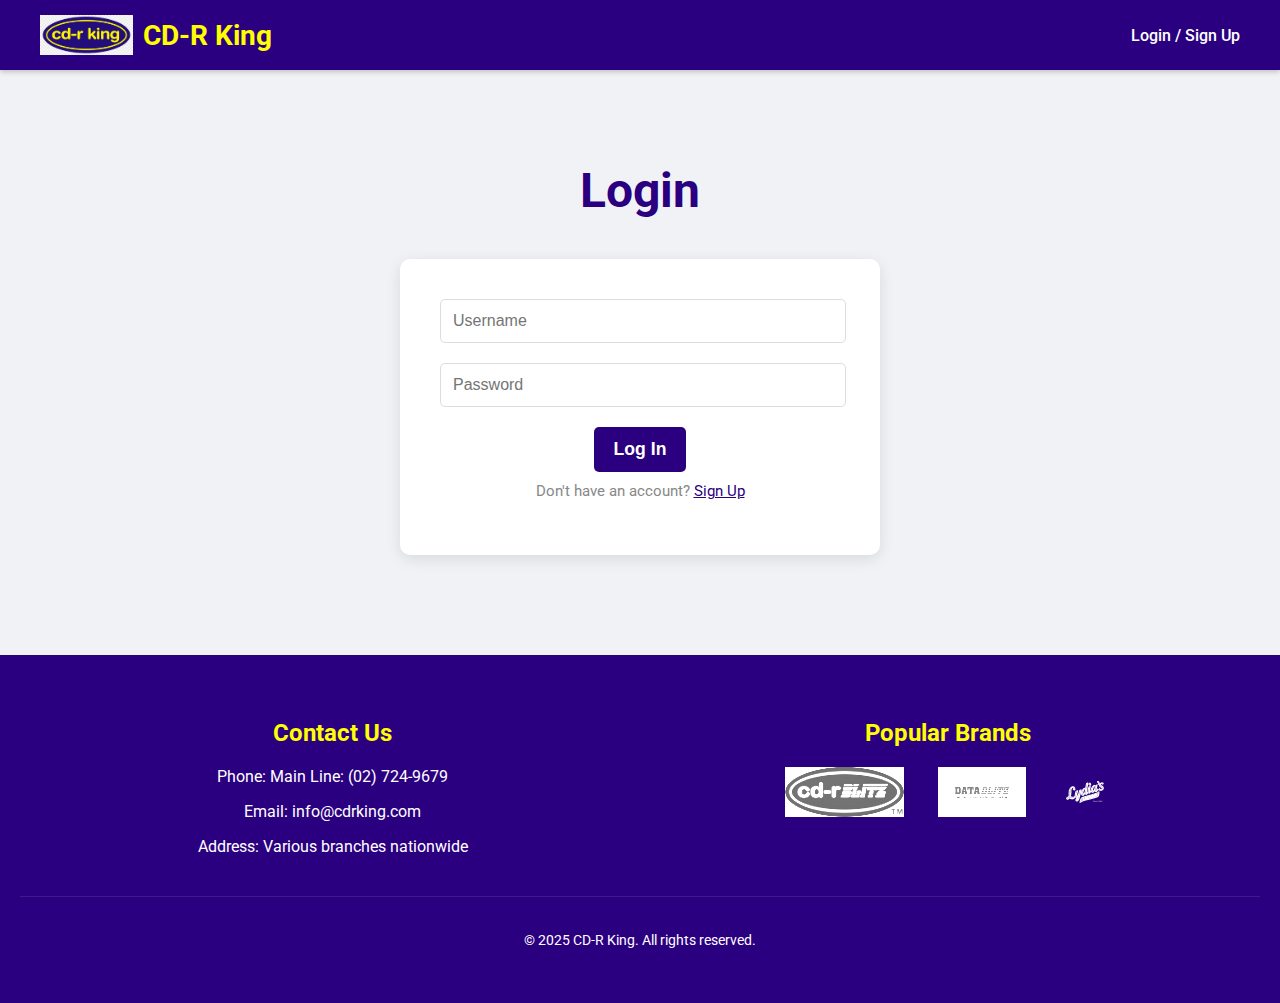
<file: index.html>
<!DOCTYPE html>
<html lang="en">
<head>
    <meta charset="UTF-8" />
    <title>CD-R King - Your Digital Needs Hub</title>
    <meta name="viewport" content="width=device-width, initial-scale=1.0" />
    <link href="https://fonts.googleapis.com/css2?family=Roboto:wght@400;500;700&display=swap" rel="stylesheet" />
    <link rel="stylesheet" href="style.css" />
</head>

<body>
    <nav id="mainNav">
        <div class="nav-container">
            <div class="logo">
                <img src="image_319ffe.png" alt="CD-R King Logo" /> CD-R King
            </div>
            <div class="nav-links" id="navLinks">
                <a href="javascript:void(0);" onclick="navigateTo('home')" class="logged-in-link">Home</a>
                <a href="javascript:void(0);" onclick="navigateTo('shop')" class="logged-in-link">Shop</a>
                <a href="javascript:void(0);" onclick="navigateTo('categories')" class="logged-in-link">Categories</a>
                <a href="javascript:void(0);" onclick="navigateTo('about')" class="logged-in-link">About Us</a>
                <a href="javascript:void(0);" onclick="navigateTo('cart')" class="logged-in-link">🛒 Cart</a>
                <a id="logoutBtn" href="javascript:void(0);" onclick="logout()" class="logged-in-link" style="display:none;">Logout</a>
            </div>
            <div id="authNavContainer" style="display:none;">
                <a id="authLink" href="javascript:void(0);" onclick="navigateTo('auth')" style="color:#fff; text-decoration:none; margin-left:25px; font-weight:500;">Login / Sign Up</a>
            </div>
        </div>
    </nav>

    <section id="auth">
        <h1 id="authTitle">Login</h1>
        <form onsubmit="return handleAuth()" id="authForm">
            <input type="text" id="authUser" placeholder="Username" required />
            <input type="password" id="authPass" placeholder="Password" required />
            <input type="submit" id="authSubmit" value="Log In" />
            <p style="margin-top: 10px; font-size: 15px; color: #888;">
                <span id="toggleText">Don't have an account?</span>
                <a href="javascript:void(0);" onclick="toggleAuthMode()" style="color:#2B0080; text-decoration: underline;" id="toggleLink">Sign Up</a>
            </p>
        </form>
    </section>

    <footer class="site-footer">
        <div class="footer-content">
            <div class="footer-info">
                <h3>Contact Us</h3>
                <p>Phone: <a href="tel:+6329958721424">Main Line: (02) 724-9679</a></p>
                <p>Email: <a href="mailto:info@cdrking.com">info@cdrking.com</a></p>
                <p>Address: Various branches nationwide</p>
            </div>

            <div class="footer-brands">
                <h3>Popular Brands</h3>
                <div class="brand-logos">
                    <img src="cd-rblitz.jpg" alt="Brand Sponsor" />
                    <img src="datablitz.jpg" alt="Brand Sponsor" />
                    <img src="Lydias.png" alt="Brand Sponsor" />
                </div>
            </div>
        </div>
        <div class="footer-bottom">
            <p>&copy; 2025 CD-R King. All rights reserved.</p>
        </div>
    </footer>

    <script src="script.js"></script>
</body>
</html>
</file>
<file: style.css>
/* General Body and HTML */
body {
    font-family: 'Roboto', sans-serif;
    margin: 0;
    background-color: #f0f2f5; /* Light grey background for overall page */
    color: #333;
}

/* Header/Navigation */
nav {
    background-color: #2B0080; /* Dark Royal Blue from logo */
    padding: 15px 0;
    color: #fff;
    box-shadow: 0 2px 5px rgba(0,0,0,0.2);
}

.nav-container {
    display: flex;
    justify-content: space-between;
    align-items: center;
    max-width: 1200px;
    margin: 0 auto;
    padding: 0 20px;
}

.logo {
    font-size: 28px;
    font-weight: 700;
    color: #FFFF00; /* Bright Yellow */
    display: flex;
    align-items: center;
}

.logo img {
    height: 40px; /* Adjust as needed for the logo */
    margin-right: 10px;
}

.nav-links a {
    color: #fff;
    text-decoration: none;
    margin-left: 25px;
    font-weight: 500;
    transition: color 0.3s ease;
}

.nav-links a:hover {
    color: #FFFF00; /* Yellow on hover */
}

/* Sections */
section {
    padding: 60px 20px;
    max-width: 1200px;
    margin: 0 auto;
    text-align: center;
}

section h1 {
    color: #2B0080; /* Dark Royal Blue */
    margin-bottom: 30px;
    font-size: 3em;
}

/* Home Section - Product Grid Adaptation */
.home-content-grid {
    display: grid;
    grid-template-columns: repeat(auto-fit, minmax(300px, 1fr));
    gap: 30px;
    margin-top: 40px;
}

.content-section {
    background-color: #fff;
    border-radius: 10px;
    padding: 30px;
    box-shadow: 0 4px 15px rgba(0,0,0,0.1);
}

.content-section h2 {
    color: #2B0080; /* Dark Royal Blue */
    margin-bottom: 25px;
    font-size: 2em;
}

.product-grid, .feature-grid { /* Renamed from feature-grid to product-grid */
    display: grid;
    grid-template-columns: repeat(auto-fit, minmax(200px, 1fr));
    gap: 20px;
}

.product-card { /* Renamed from feature-card to product-card */
    background-color: #f9f9f9;
    border-radius: 8px;
    padding: 20px;
    text-align: left;
    box-shadow: 0 2px 8px rgba(0,0,0,0.05);
    transition: transform 0.2s ease;
}

.product-card:hover {
    transform: translateY(-5px);
}

.product-card h3 {
    color: #2B0080;
    margin-bottom: 10px;
    font-size: 1.5em;
}

.product-card p {
    color: #555;
    font-size: 0.95em;
    line-height: 1.6;
}

.price { /* For product pricing */
    display: block;
    font-size: 1.3em;
    font-weight: 700;
    color: #FF0000; /* A standard red for prices, or yellow if preferred */
    margin-top: 15px;
}

/* About Section */
.about-box {
    background-color: #fff;
    padding: 40px;
    border-radius: 10px;
    box-shadow: 0 4px 15px rgba(0,0,0,0.1);
    margin-top: 40px;
    text-align: left;
}

/* Footer */
.site-footer {
    background-color: #2B0080; /* Dark Royal Blue */
    color: #fff;
    padding: 40px 20px;
    text-align: center;
}

.footer-content {
    display: flex;
    justify-content: space-around;
    flex-wrap: wrap;
    max-width: 1200px;
    margin: 0 auto 30px auto;
    gap: 30px;
}

.footer-info, .footer-brands {
    flex: 1;
    min-width: 250px;
}

.footer-info h3, .footer-brands h3 {
    color: #FFFF00; /* Yellow for headings */
    margin-bottom: 20px;
    font-size: 1.5em;
}

.footer-info p {
    margin-bottom: 10px;
}

.footer-info a {
    color: #fff;
    text-decoration: none;
    transition: color 0.3s ease;
}

.footer-info a:hover {
    color: #FFFF00;
}

.brand-logos img {
    height: 50px; /* Adjust size */
    margin: 0 15px;
    filter: grayscale(100%) brightness(200%); /* To make them fit the theme, or find yellow versions */
}

.footer-bottom {
    border-top: 1px solid rgba(255,255,255,0.1);
    padding-top: 20px;
    font-size: 0.9em;
}

/* Search Box */
.search-box {
    display: flex;
    justify-content: center;
    margin-top: 30px;
}

.search-box input[type="text"] {
    padding: 12px 20px;
    border: 1px solid #ccc;
    border-radius: 25px;
    width: 60%;
    max-width: 500px;
    font-size: 1.1em;
    outline: none;
}

.search-box input[type="button"] {
    background-color: #FFFF00; /* Yellow search button */
    color: #2B0080; /* Dark blue text */
    border: none;
    padding: 12px 25px;
    border-radius: 25px;
    margin-left: 10px;
    cursor: pointer;
    font-size: 1.1em;
    font-weight: 700;
    transition: background-color 0.3s ease;
}

.search-box input[type="button"]:hover {
    background-color: #FFD700; /* Slightly darker yellow on hover */
}

/* Auth Section */
#authForm {
    background-color: #fff;
    padding: 40px;
    border-radius: 10px;
    box-shadow: 0 4px 15px rgba(0,0,0,0.1);
    max-width: 400px;
    margin: 40px auto;
}

#authForm input[type="text"],
#authForm input[type="password"] {
    width: calc(100% - 20px);
    padding: 12px;
    margin-bottom: 20px;
    border: 1px solid #ddd;
    border-radius: 5px;
    font-size: 1em;
}

#authForm input[type="submit"] {
    background-color: #2B0080; /* Dark Royal Blue */
    color: #fff;
    padding: 12px 20px;
    border: none;
    border-radius: 5px;
    cursor: pointer;
    font-size: 1.1em;
    font-weight: 700;
    transition: background-color 0.3s ease;
}

#authForm input[type="submit"]:hover {
    background-color: #1a004d; /* Darker blue on hover */
}

#toggleLink {
    color: #2B0080 !important; /* Override with blue */
}
</file>
